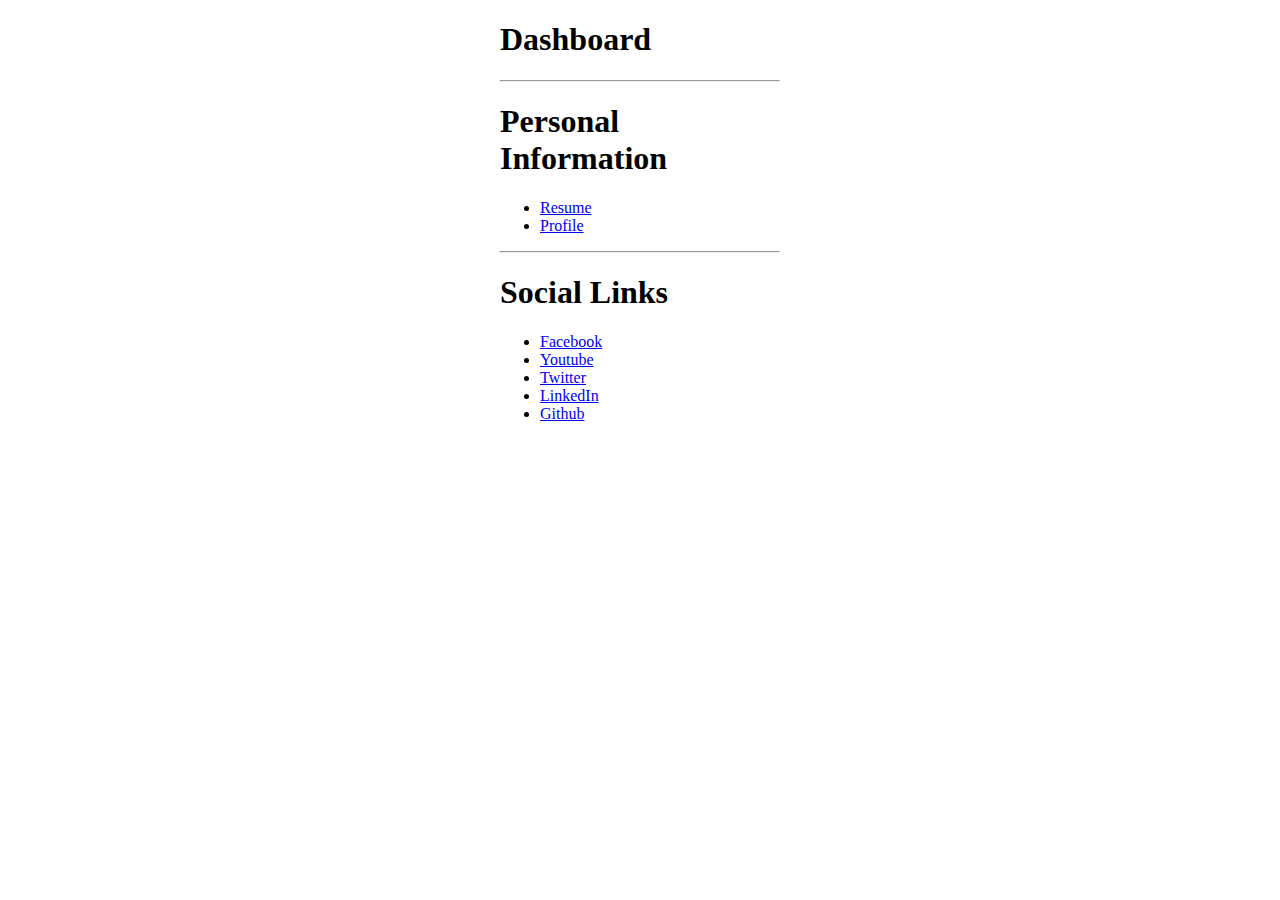
<file: index.html>
<!DOCTYPE html>
<html lang="en">
<head>
    <meta charset="UTF-8">
    <meta http-equiv="X-UA-Compatible" content="IE=edge">
    <meta name="viewport" content="width=!, initial-scale=1.0">
    <title>Dashboard</title>
</head>
   
 <body leftmargin="500">
<h1>Dashboard</h1>
  

 <hr>


<h1>Personal Information</h1>
  <ul>
   <li><a href="02index.html" target="_blank">Resume</a></li>
   <li><a href="03index.html" target="_blank" >Profile</a></li>
  </ul>


 <hr>


<h1>Social Links</h1>
  <ul>
   <li><a href="https://www.facebook.com/" target="_blank">Facebook</a></li>
   <li><a href="https://www.youtube.com/" target="_blank" >Youtube</a></li>
   <li><a href="https://www.twitter.com/" target="_blank" >Twitter</a></li>
   <li><a href="https://www.LinkedIn.com/" target="_blank" >LinkedIn</a></li>
   <li><a href="https://www.github.com/" target="_blank" >Github</a></li>
  </ul>

</body>
</html>
</file>
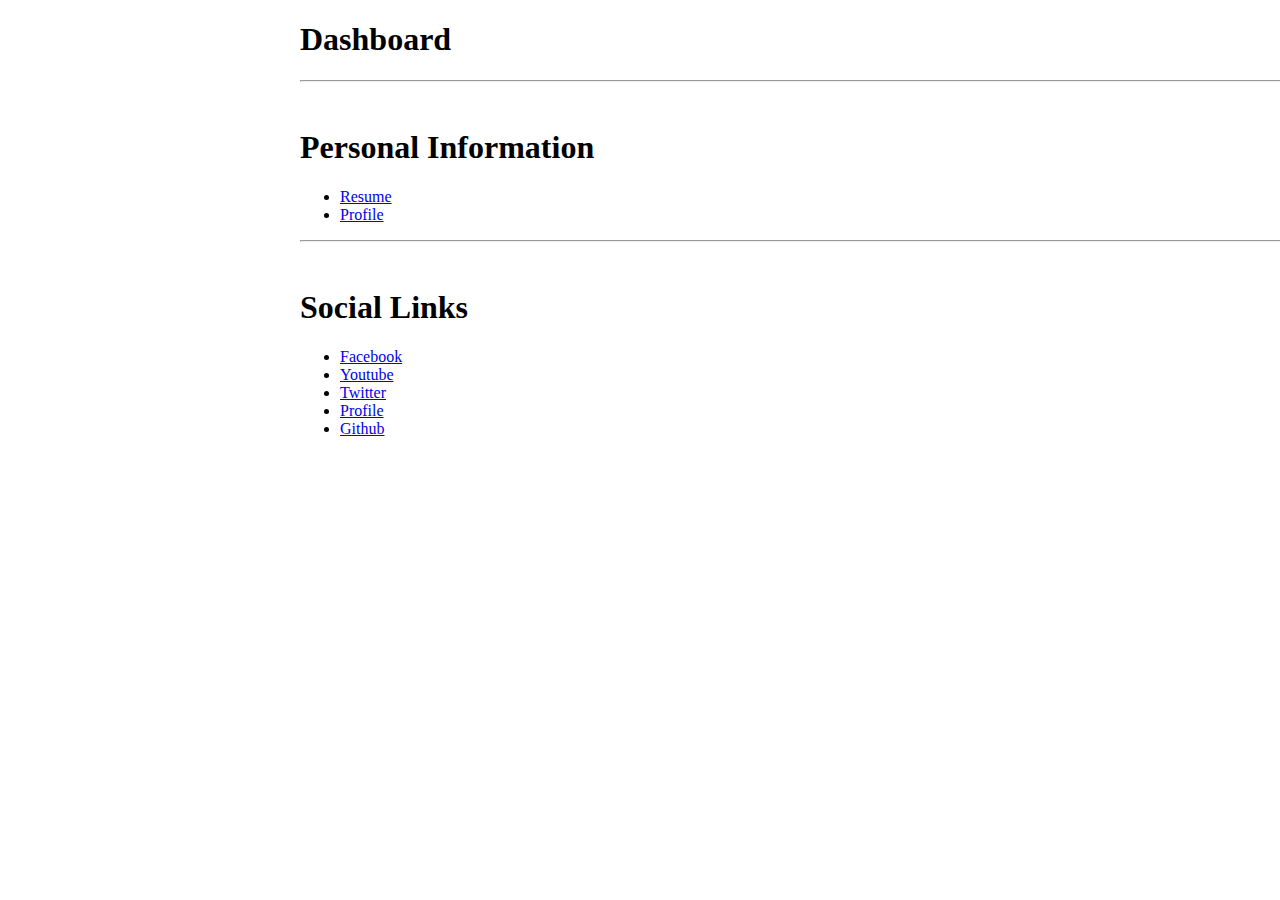
<file: 05index.html>
<!DOCTYPE html>
<html lang="en">
<head>
    <meta charset="UTF-8">
    <meta http-equiv="X-UA-Compatible" content="IE=edge">
    <meta name="viewport" content="width=!, initial-scale=1.0">
    <title>Home</title>
</head>
   
<body leftmargin="300">
  <h1>Dashboard</h1>
  

  <hr style="width:400%"></hr>&nbsp;


  <h1>Personal Information</h1>
    <ul>
    <li><a href="05.1index.html" target="_blank">Resume</a></li>
    <li><a href="05.2index.html" target="_blank" >Profile</a></li>
    </ul>


    <hr style="width:400%"></hr>&nbsp;


    <h1>Social Links</h1>
    <ul>
    <li><a href="https://www.facebook.com/" target="_blank">Facebook</a></li>
    <li><a href="https://www.youtube.com/" target="_blank" >Youtube</a></li>
    <li><a href="https://www.twitter.com/" target="_blank" >Twitter</a></li>
    <li><a href="https://www.facebook.com/" target="_blank" >Profile</a></li>
    <li><a href="https://www.github.com/" target="_blank" >Github</a></li>
    </ul>

</body>
</html>
</file>
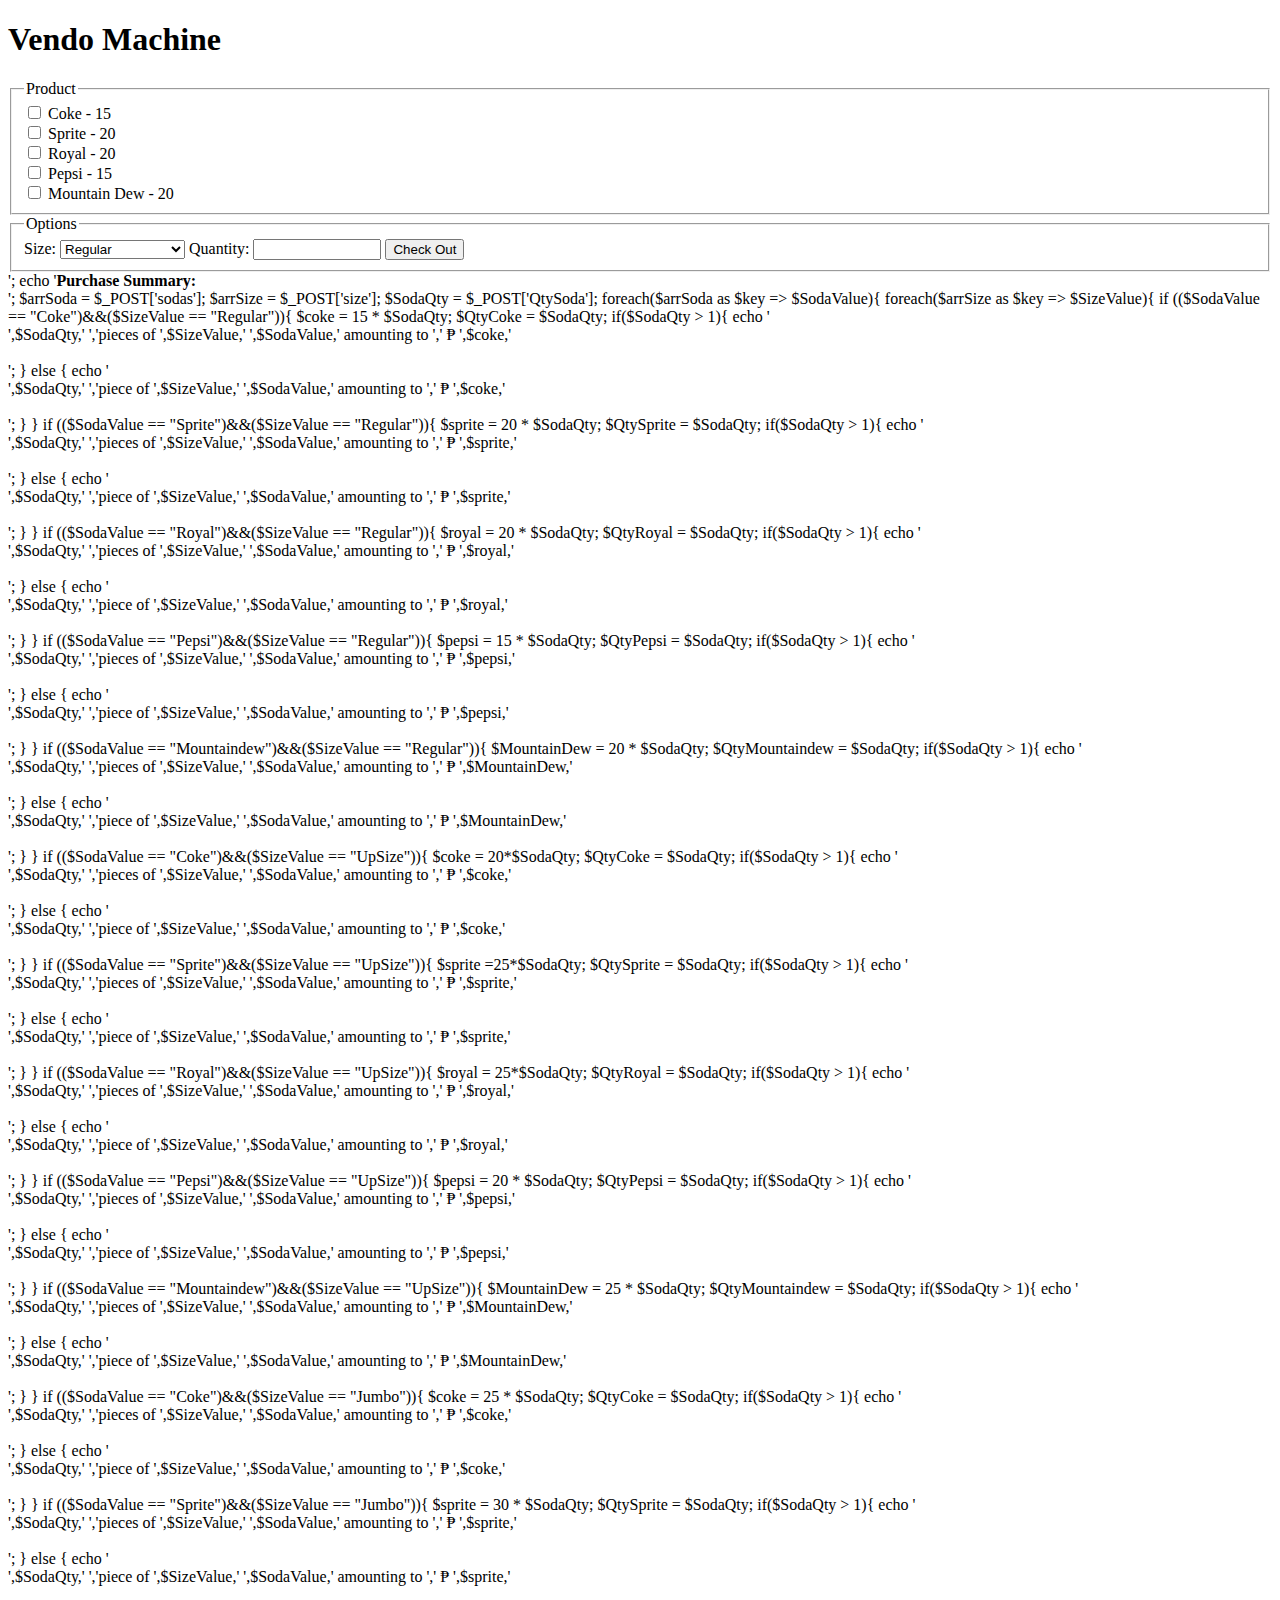
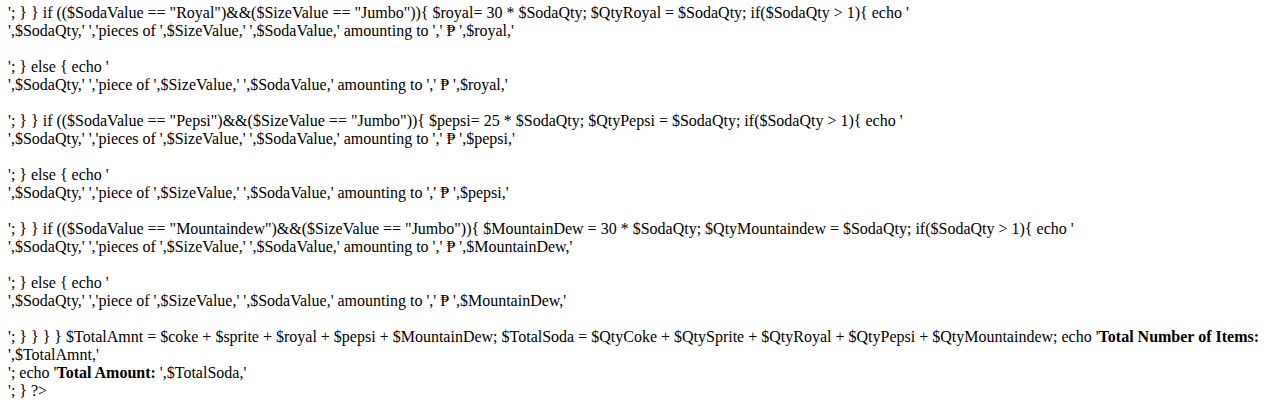
<file: Desktop/yna/07.index.html>
<!DOCTYPE html>
<html lang="en">
<head>
    <meta charset="UTF-8">
    <meta http-equiv="X-UA-Compatible" content="IE=edge">
    <meta name="viewport" content="width=device-width, initial-scale=1.0">
    <link href="https://cdn.jsdelivr.net/npm/bootstrap@5.2.2/dist/css/bootstrap.min.css" rel="stylesheet" integrity="sha384-Zenh87qX5JnK2Jl0vWa8Ck2rdkQ2Bzep5IDxbcnCeuOxjzrPF/et3URy9Bv1WTRi" crossorigin="anonymous">
    <link rel="stylesheet" href="https://cdnjs.cloudflare.com/ajax/libs/font-awesome/6.2.0/css/all.min.css">
    <title>Vendo Machine</title>
</head>
<body>
    <script src="https://cdnjs.cloudflare.com/ajax/libs/jquery/3.6.1/jquery.min.js"
    <script src="https://cdn.jsdelivr.net/npm/bootstrap@5.2.2/dist/js/bootstrap.bundle.min.js" integrity="sha384-OERcA2EqjJCMA+/3y+gxIOqMEjwtxJY7qPCqsdltbNJuaOe923+mo//f6V8Qbsw3" crossorigin="anonymous"></script>
  
<h1>Vendo Machine</h1>

<form method = "post">
 <fieldset class="fieldset">
  <legend >Product</legend>
  <input type="checkbox" name="sodas[]" id="sodasCoke" value = "Coke" > <label for = "sodasCoke">Coke - 15</label><br>
  <input type="checkbox" name="sodas[]" id="sodasSprite" value = "Sprite"> <label for = "sodasSprite">Sprite - 20</label><br>
  <input type="checkbox" name="sodas[]" id="sodasRoyal" value = "Royal"> <label for = "sodasRoyal">Royal - 20</label><br>
  <input type="checkbox" name="sodas[]" id="sodasPepsi" value = "Pepsi"> <label for = "sodasPepsi">Pepsi - 15</label><br>
  <input type="checkbox" name="sodas[]" id="sodasMountaindew" value = "Mountaindew"> <label for = "sodasMountaindew">Mountain Dew - 20</label><br>
  
</fieldset>
<fieldset class="fieldset">
  <legend>Options</legend>
  <label for="size">Size:</label>
<select name="size[]" id="sizes">
  <option value="Regular">Regular </option>
  <option value="UpSize">Up-Size (add ₱5)</option>
  <option value="Jumbo">Jumbo (add ₱10)</option>
</select>

<label for="QtySoda"> Quantity: </label>
<input type="number" name="QtySoda" id="QtySoda" min="1" max="99999999999">
<input type="submit" name="CheckOutbtn" value ="Check Out">
</fieldset>
</form>

<?php
error_reporting(0);
if(isset($_POST['CheckOutbtn']) &&
       isset($_POST['sodas']) && 
       isset($_POST['size']) && 
       isset($_POST['QtySoda'])){
echo '<hr>';
echo '<b>Purchase Summary:</b> <br>';

        $arrSoda = $_POST['sodas'];
        $arrSize = $_POST['size'];
        $SodaQty = $_POST['QtySoda'];

        foreach($arrSoda as $key => $SodaValue){
            foreach($arrSize as $key => $SizeValue){

                if (($SodaValue == "Coke")&&($SizeValue == "Regular")){
                    $coke = 15 * $SodaQty;
                    $QtyCoke = $SodaQty;

                    if($SodaQty > 1){
                        echo '<li> ',$SodaQty,' ','pieces of ',$SizeValue,' ',$SodaValue,' amounting to ',' ₱ ',$coke,'</li> <br>';
                    }
                    else
                    {
                    echo '<li> ',$SodaQty,' ','piece of ',$SizeValue,' ',$SodaValue,' amounting to ',' ₱ ',$coke,'</li> <br>';
                    }      
                                  
                }
              
               


                if (($SodaValue == "Sprite")&&($SizeValue == "Regular")){
                    $sprite = 20 * $SodaQty;
                    $QtySprite = $SodaQty;
                    if($SodaQty > 1){
                        echo '&#9; <li> ',$SodaQty,' ','pieces of ',$SizeValue,' ',$SodaValue,' amounting to ',' ₱ ',$sprite,'</li> <br>';
                    }
                    else
                    {
                    echo '<li> ',$SodaQty,' ','piece of ',$SizeValue,' ',$SodaValue,' amounting to ',' ₱ ',$sprite,'</li> <br>';
                    }      
                                 
                }


                if (($SodaValue == "Royal")&&($SizeValue == "Regular")){
                    $royal = 20 * $SodaQty; 
                    $QtyRoyal = $SodaQty;
                    if($SodaQty > 1){
                        echo '<li> ',$SodaQty,' ','pieces of ',$SizeValue,' ',$SodaValue,' amounting to ',' ₱ ',$royal,'</li> <br>';
                    }
                    else
                    {
                    echo '<li> ',$SodaQty,' ','piece of ',$SizeValue,' ',$SodaValue,' amounting to ',' ₱ ',$royal,'</li> <br>';
                    }    
                                   
                }
                if (($SodaValue == "Pepsi")&&($SizeValue == "Regular")){
                    $pepsi = 15 * $SodaQty;
                    $QtyPepsi = $SodaQty;
                    if($SodaQty > 1){
                        echo '<li> ',$SodaQty,' ','pieces of ',$SizeValue,' ',$SodaValue,' amounting to ',' ₱ ',$pepsi,'</li> <br>';
                    }
                    else
                    {
                    echo '<li> ',$SodaQty,' ','piece of ',$SizeValue,' ',$SodaValue,' amounting to ',' ₱ ',$pepsi,'</li> <br>';
                    }    
                                      
                }
                if (($SodaValue == "Mountaindew")&&($SizeValue == "Regular")){
                    $MountainDew = 20 * $SodaQty;
                    $QtyMountaindew = $SodaQty;
                    if($SodaQty > 1){
                        echo '<li> ',$SodaQty,' ','pieces of ',$SizeValue,' ',$SodaValue,' amounting to ',' ₱ ',$MountainDew,'</li> <br>';
                    }
                    else
                    {
                    echo '<li> ',$SodaQty,' ','piece of ',$SizeValue,' ',$SodaValue,' amounting to ',' ₱ ',$MountainDew,'</li> <br>';
                    }    
                     
                }

                
                if (($SodaValue == "Coke")&&($SizeValue == "UpSize")){
                    $coke = 20*$SodaQty;
                    $QtyCoke = $SodaQty;
                    if($SodaQty > 1){
                        echo '<li> ',$SodaQty,' ','pieces of ',$SizeValue,' ',$SodaValue,' amounting to ',' ₱ ',$coke,'</li> <br>';
                    }
                    else
                    {
                    echo '<li> ',$SodaQty,' ','piece of ',$SizeValue,' ',$SodaValue,' amounting to ',' ₱ ',$coke,'</li> <br>';
                    }    
                                      
                }


                if (($SodaValue == "Sprite")&&($SizeValue == "UpSize")){
                    $sprite =25*$SodaQty; 
                    $QtySprite = $SodaQty;

                    if($SodaQty > 1){
                        echo '<li> ',$SodaQty,' ','pieces of ',$SizeValue,' ',$SodaValue,' amounting to ',' ₱ ',$sprite,'</li> <br>';
                    }
                    else
                    {
                    echo '<li> ',$SodaQty,' ','piece of ',$SizeValue,' ',$SodaValue,' amounting to ',' ₱ ',$sprite,'</li> <br>';
                    }   
                                 
                }
                if (($SodaValue == "Royal")&&($SizeValue == "UpSize")){
                    $royal = 25*$SodaQty; 
                    $QtyRoyal = $SodaQty;
                    if($SodaQty > 1){
                        echo '<li> ',$SodaQty,' ','pieces of ',$SizeValue,' ',$SodaValue,' amounting to ',' ₱ ',$royal,'</li> <br>';
                    }
                    else
                    {
                    echo '<li> ',$SodaQty,' ','piece of ',$SizeValue,' ',$SodaValue,' amounting to ',' ₱ ',$royal,'</li> <br>';
                    }   
                                      
                }
                if (($SodaValue == "Pepsi")&&($SizeValue == "UpSize")){
                    $pepsi = 20 * $SodaQty;
                    $QtyPepsi = $SodaQty;
                    if($SodaQty > 1){
                        echo '<li> ',$SodaQty,' ','pieces of ',$SizeValue,' ',$SodaValue,' amounting to ',' ₱ ',$pepsi,'</li> <br>';
                    }
                    else
                    {
                    echo '<li> ',$SodaQty,' ','piece of ',$SizeValue,' ',$SodaValue,' amounting to ',' ₱ ',$pepsi,'</li> <br>';
                    }   
                                         
                }
                if (($SodaValue == "Mountaindew")&&($SizeValue == "UpSize")){
                    $MountainDew = 25 * $SodaQty;
                    $QtyMountaindew = $SodaQty;
                    if($SodaQty > 1){
                        echo '<li> ',$SodaQty,' ','pieces of ',$SizeValue,' ',$SodaValue,' amounting to ',' ₱ ',$MountainDew,'</li> <br>';
                    }
                    else
                    {
                    echo '<li> ',$SodaQty,' ','piece of ',$SizeValue,' ',$SodaValue,' amounting to ',' ₱ ',$MountainDew,'</li> <br>';
                    }   
                       
                }

                if (($SodaValue == "Coke")&&($SizeValue == "Jumbo")){
                    $coke = 25 * $SodaQty; 
                    $QtyCoke = $SodaQty;
                    if($SodaQty > 1){
                        echo '<li> ',$SodaQty,' ','pieces of ',$SizeValue,' ',$SodaValue,' amounting to ',' ₱ ',$coke,'</li> <br>';
                    }
                    else
                    {
                    echo '<li> ',$SodaQty,' ','piece of ',$SizeValue,' ',$SodaValue,' amounting to ',' ₱ ',$coke,'</li> <br>';
                    }   
                                    
                }
                if (($SodaValue == "Sprite")&&($SizeValue == "Jumbo")){
                    $sprite = 30 * $SodaQty;
                    $QtySprite = $SodaQty;
                    if($SodaQty > 1){
                        echo '<li> ',$SodaQty,' ','pieces of ',$SizeValue,' ',$SodaValue,' amounting to ',' ₱ ',$sprite,'</li> <br>';
                    }
                    else
                    {
                    echo '<li> ',$SodaQty,' ','piece of ',$SizeValue,' ',$SodaValue,' amounting to ',' ₱ ',$sprite,'</li> <br>';
                    }   
                                  
                }
                if (($SodaValue == "Royal")&&($SizeValue == "Jumbo")){
                    $royal= 30 * $SodaQty; 
                    $QtyRoyal = $SodaQty;
                    if($SodaQty > 1){
                        echo '<li> ',$SodaQty,' ','pieces of ',$SizeValue,' ',$SodaValue,' amounting to ',' ₱ ',$royal,'</li> <br>';
                    }
                    else
                    {
                    echo '<li> ',$SodaQty,' ','piece of ',$SizeValue,' ',$SodaValue,' amounting to ',' ₱ ',$royal,'</li> <br>';
                    }   
                                      
                }
                if (($SodaValue == "Pepsi")&&($SizeValue == "Jumbo")){
                    $pepsi= 25 * $SodaQty;
                    $QtyPepsi = $SodaQty; 
                    if($SodaQty > 1){
                        echo '<li> ',$SodaQty,' ','pieces of ',$SizeValue,' ',$SodaValue,' amounting to ',' ₱ ',$pepsi,'</li> <br>';
                    }
                    else
                    {
                    echo '<li> ',$SodaQty,' ','piece of ',$SizeValue,' ',$SodaValue,' amounting to ',' ₱ ',$pepsi,'</li> <br>';
                    }   
                                      
                }
                if (($SodaValue == "Mountaindew")&&($SizeValue == "Jumbo")){
                    $MountainDew = 30 * $SodaQty;
                    $QtyMountaindew = $SodaQty;
                    if($SodaQty > 1){
                        echo '<li> ',$SodaQty,' ','pieces of ',$SizeValue,' ',$SodaValue,' amounting to ',' ₱ ',$MountainDew,'</li> <br>';
                    }
                    else
                    {
                    echo '<li> ',$SodaQty,' ','piece of ',$SizeValue,' ',$SodaValue,' amounting to ',' ₱ ',$MountainDew,'</li> <br>';
                    }   
                      
                }
            }
        }
        

        $TotalAmnt = $coke + $sprite + $royal + $pepsi + $MountainDew;
        $TotalSoda = $QtyCoke + $QtySprite + $QtyRoyal + $QtyPepsi +  $QtyMountaindew;
        echo '<b>Total Number of Items: </b>',$TotalAmnt,'<br>';
        echo '<b>Total Amount: </b>',$TotalSoda,'<br>';


                 
        
        
    }
    

?>


</body>
</html>
</file>
